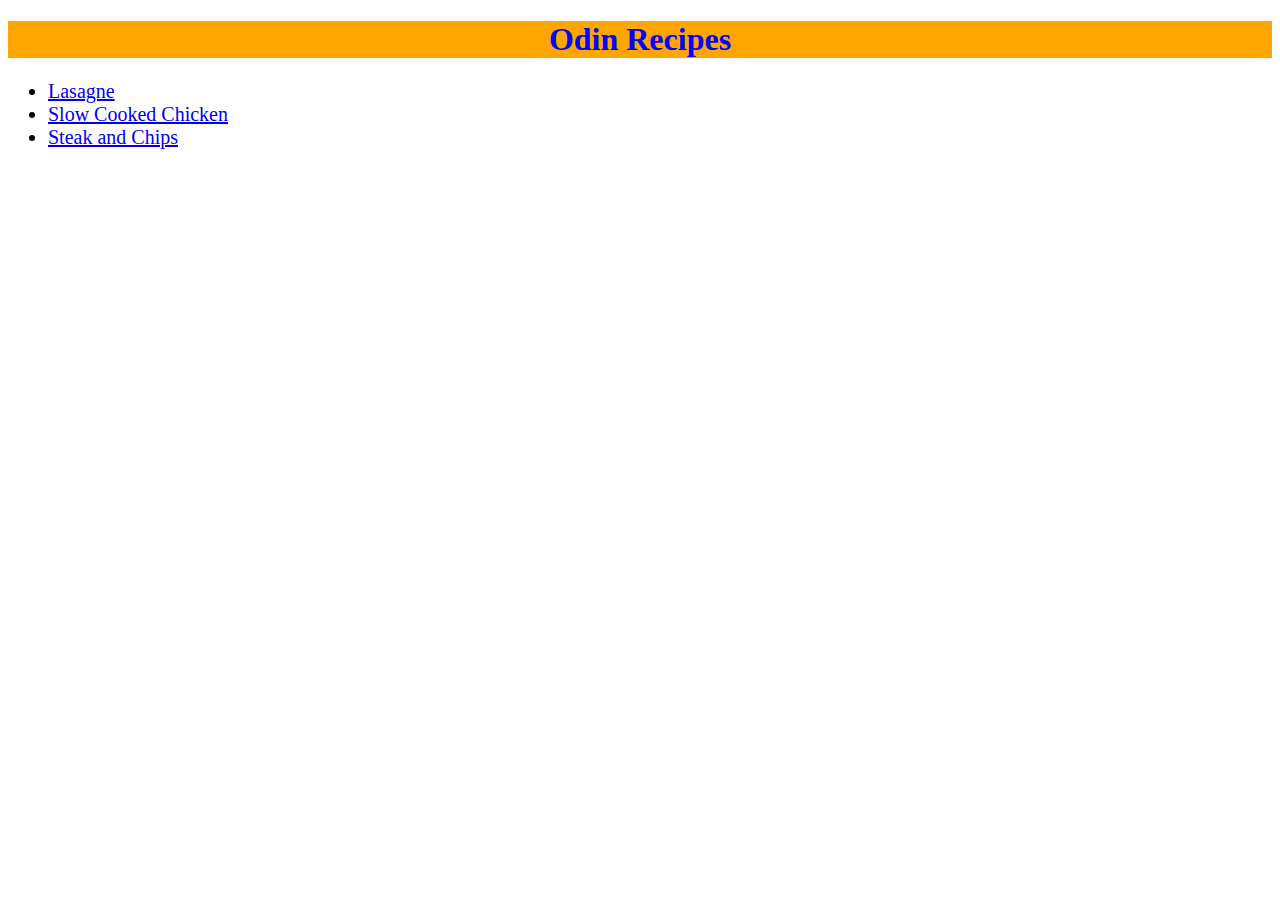
<file: index.html>
<!DOCTYPE html>
<html lang="en">
<head>
    <meta charset="UTF-8">
    <meta http-equiv="X-UA-Compatible" content="IE=edge">
    <meta name="viewport" content="width=device-width, initial-scale=1.0">
    <link rel="stylesheet" href="style.css">
    <title>Odin Recipes</title>
</head>
<body>
    <h1>Odin Recipes</h1>

    <ul>
        <li>
            <a href="./recipes/lasagne.html">Lasagne</a>            
        </li>
        <li>
            <a href="./recipes/slow-cooked-chicken.html">Slow Cooked Chicken</a>
        </li>
        <li>
            <a href="./recipes/steak-and-chips.html">Steak and Chips</a>
        </li>
    </ul>

</body>
</html>
</file>
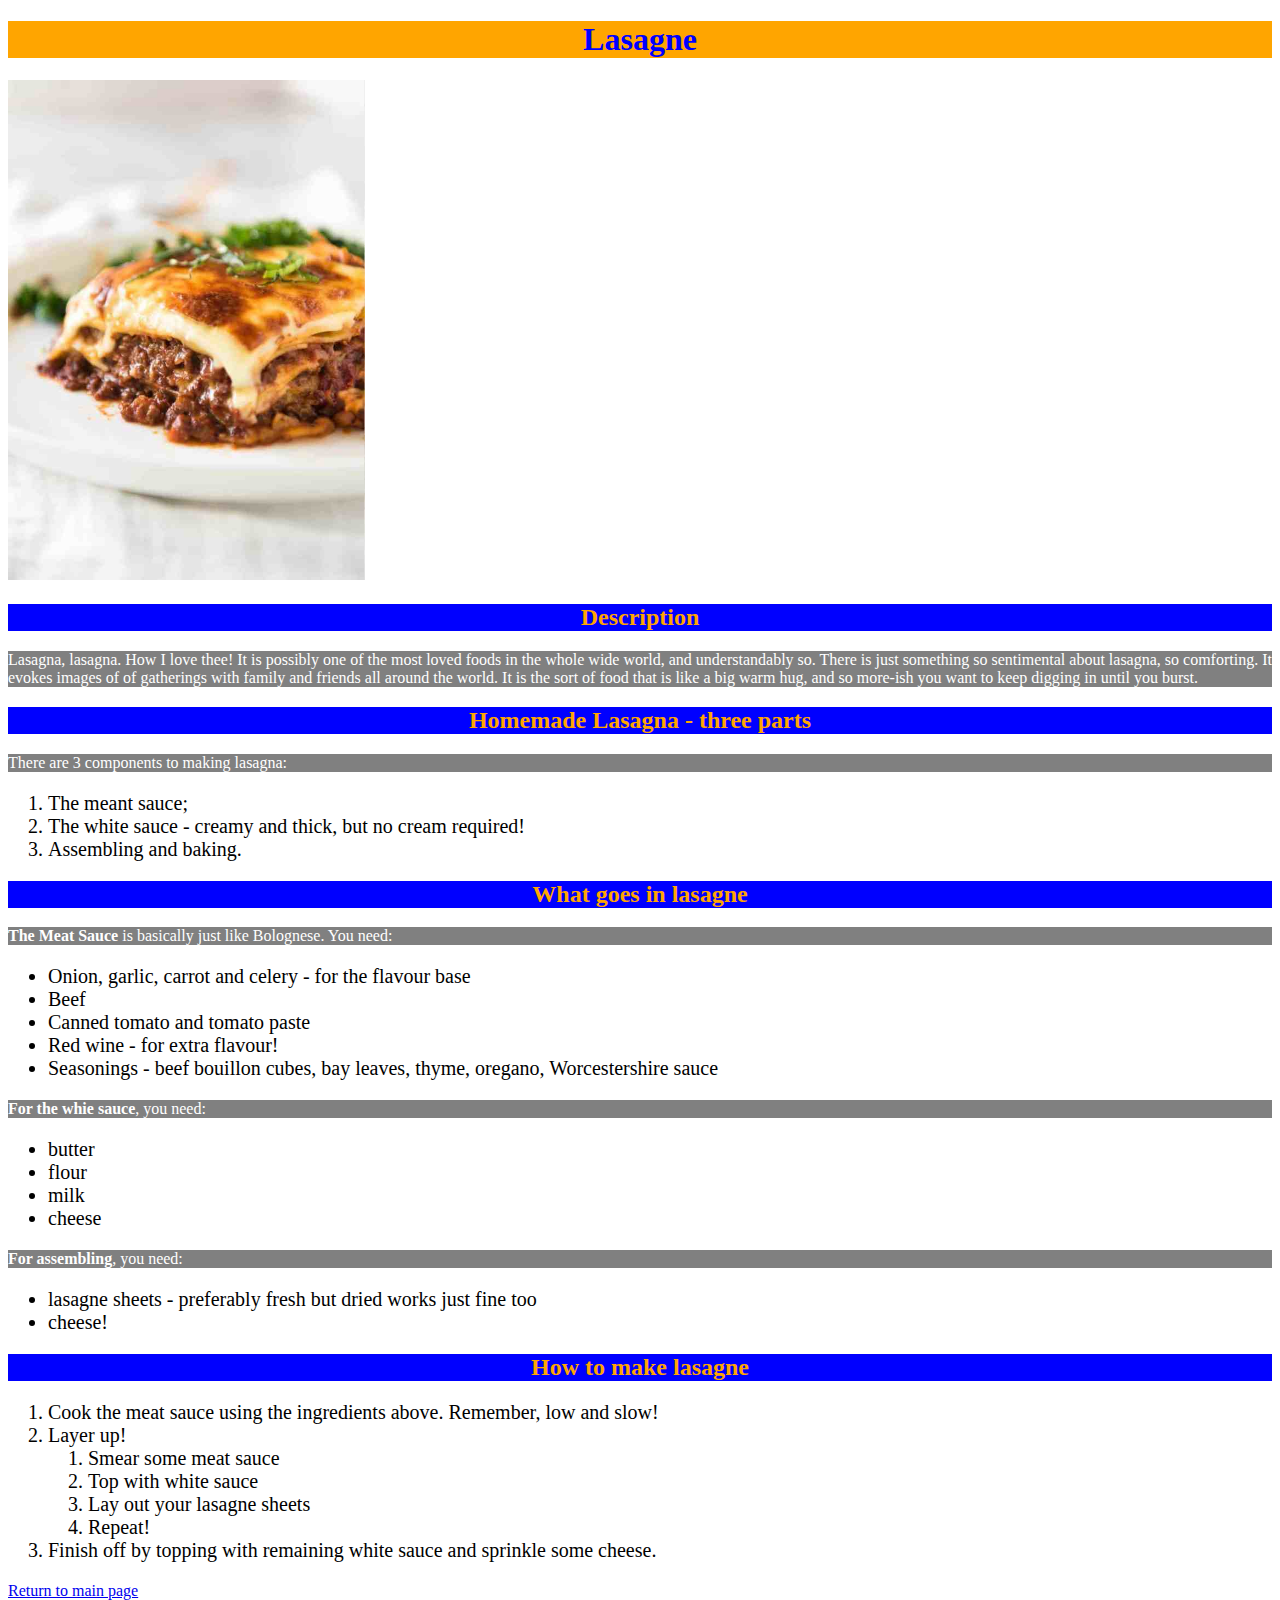
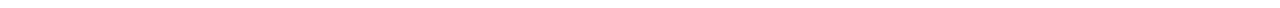
<file: recipes/lasagne.html>
<!DOCTYPE html>
<html lang="en">
<head>
    <meta charset="UTF-8">
    <meta http-equiv="X-UA-Compatible" content="IE=edge">
    <meta name="viewport" content="width=device-width, initial-scale=1.0">
    <link rel="stylesheet" href="../style.css">
    <title>Lasagne Recipe</title>
</head>
<body>
    <h1>Lasagne</h1>

    <img src="../img/lasagne.jpg" alt="A delicious looking lasagne">
    
    <h2>Description</h2>
    
    <p>
    Lasagna, lasagna. How I love thee! 
    It is possibly one of the most loved foods in the whole wide world, and understandably so. 
    There is just something so sentimental about lasagna, so comforting. 
    It evokes images of of gatherings with family and friends all around the world. 
    It is the sort of food that is like a big warm hug, and so more-ish you want to keep digging in until you burst.
    </p>
    
    <h2>Homemade Lasagna - three parts</h2>
    
    <p>There are 3 components to making lasagna:</p>
    
    <ol>
        <li>The meant sauce;</li>
        <li>The white sauce - creamy and thick, but no cream required!</li>
        <li>Assembling and baking.</li>
    </ol>
    
    <h2>What goes in lasagne</h2>
    
    <p><strong>The Meat Sauce</strong> is basically just like Bolognese. You need:</p>
    
    <ul>
        <li>Onion, garlic, carrot and celery - for the flavour base</li>
        <li>Beef</li>
        <li>Canned tomato and tomato paste</li>
        <li>Red wine - for extra flavour!</li>
        <li>Seasonings - beef bouillon cubes, bay leaves, thyme, oregano, Worcestershire sauce</li>
    </ul>
    
    <p><strong>For the whie sauce</strong>, you need:</p>
    
    <ul>
        <li>butter</li>
        <li>flour</li>
        <li>milk</li>
        <li>cheese</li>
    </ul>
    
    <p><strong>For assembling</strong>, you need:</p>
    
    <ul>
        <li>lasagne sheets - preferably fresh but dried works just fine too</li>
        <li>cheese!</li>
    </ul>
    
    <h2>How to make lasagne</h2>
    
    <ol>
        <li>Cook the meat sauce using the ingredients above. Remember, low and slow!</li>
        <li>Layer up!</li>
            <ol>
                <li>Smear some meat sauce</li>
                <li>Top with white sauce</li>
                <li>Lay out your lasagne sheets</li>
                <li>Repeat!</li>
            </ol>
        <li>Finish off by topping with remaining white sauce and sprinkle some cheese.</li>
    </ol>
    
    <a href="../index.html">Return to main page</a>
</body>
</file>
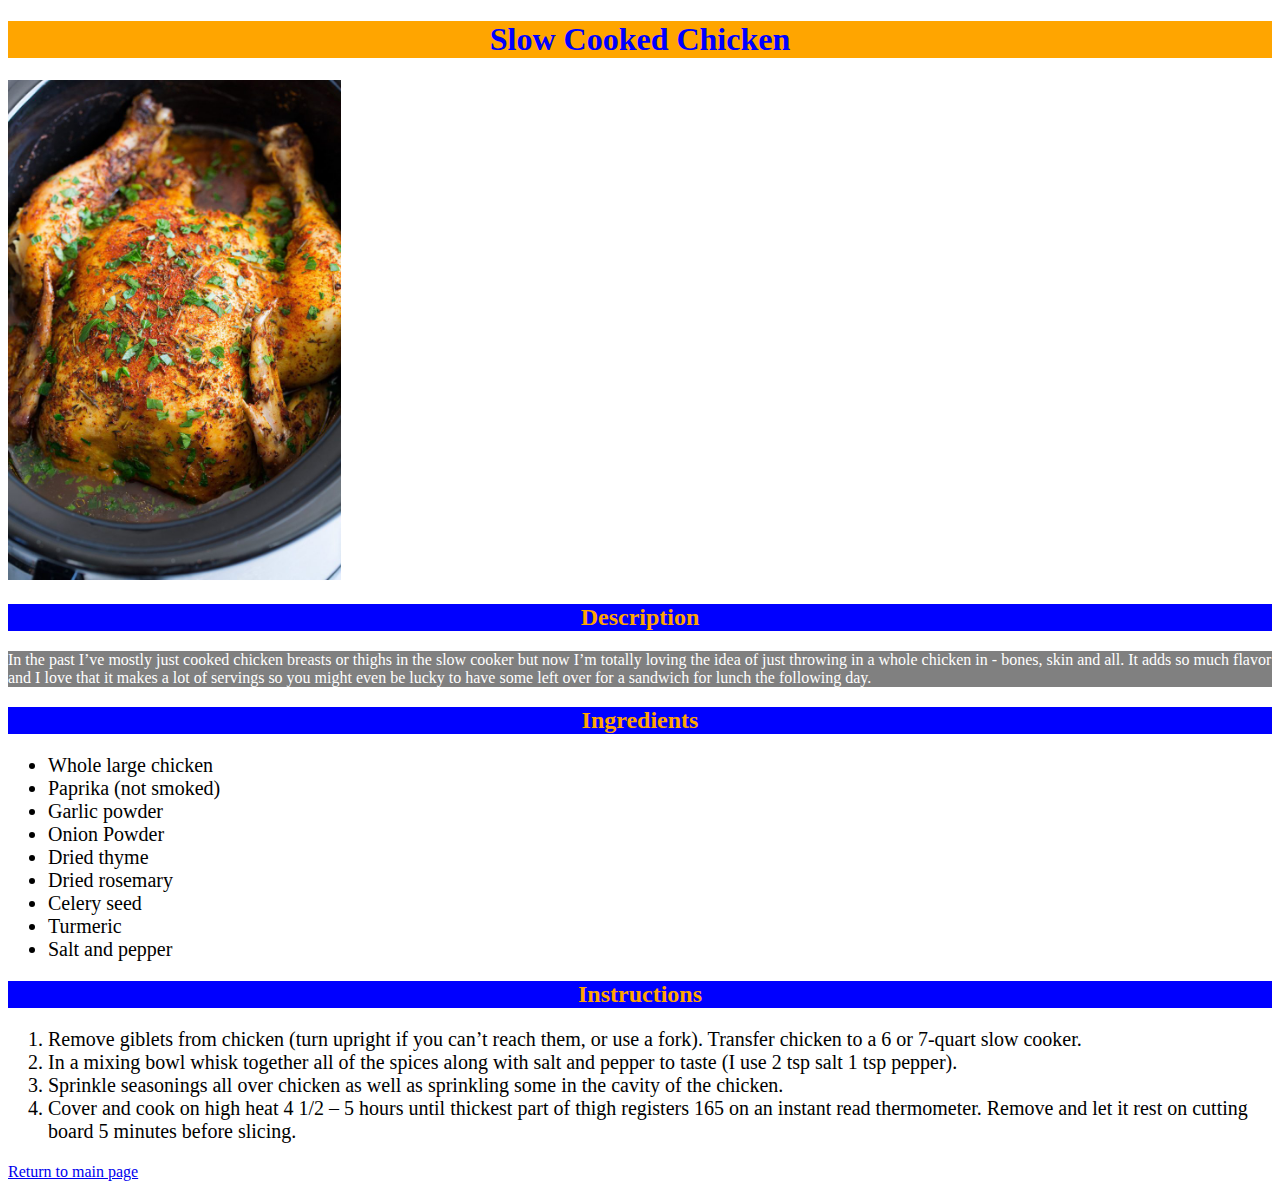
<file: recipes/slow-cooked-chicken.html>
<!DOCTYPE html>
<html lang="en">
<head>
    <meta charset="UTF-8">
    <meta http-equiv="X-UA-Compatible" content="IE=edge">
    <meta name="viewport" content="width=device-width, initial-scale=1.0">
    <link rel="stylesheet" href="../style.css">
    <title>Slow Cooked Chicken Recipe</title>
</head>
<body>
    <h1>Slow Cooked Chicken</h1>

    <img src="../img/slow-cooked-chicken.jpg" alt="A delicious slow cooked chook">
    
    <h2>Description</h2>
    
    <p>
        In the past I’ve mostly just cooked chicken breasts or thighs in the slow cooker but now I’m totally loving the idea of just throwing in a whole chicken in - bones, skin and all.
        It adds so much flavor and I love that it makes a lot of servings so you might even be lucky to have some left over for a sandwich for lunch the following day.
    </p>
    
    <h2>Ingredients</h2>
    
    <ul>
        <li>Whole large chicken</li>
        <li>Paprika (not smoked)</li>
        <li>Garlic powder</li>
        <li>Onion Powder</li>
        <li>Dried thyme</li>
        <li>Dried rosemary</li>
        <li>Celery seed</li>
        <li>Turmeric</li>
        <li>Salt and pepper</li>
    </ul>
    
    <h2>Instructions</h2>
    
        <ol>
            <li>
                Remove giblets from chicken (turn upright if you can’t reach them, or use a fork).
                Transfer chicken to a 6 or 7-quart slow cooker.
            </li>
            <li>
                In a mixing bowl whisk together all of the spices along with salt and pepper to taste (I use 2 tsp salt 1 tsp pepper).
            </li>
            <li>
                Sprinkle seasonings all over chicken as well as sprinkling some in the cavity of the chicken.
            </li>
            <li>
                Cover and cook on high heat 4 1/2 – 5 hours until thickest part of thigh registers 165 on an instant read thermometer.
                Remove and let it rest on cutting board 5 minutes before slicing.
            </li>
        </ol>
    
    <a href="../index.html">Return to main page</a>
</body>
</file>
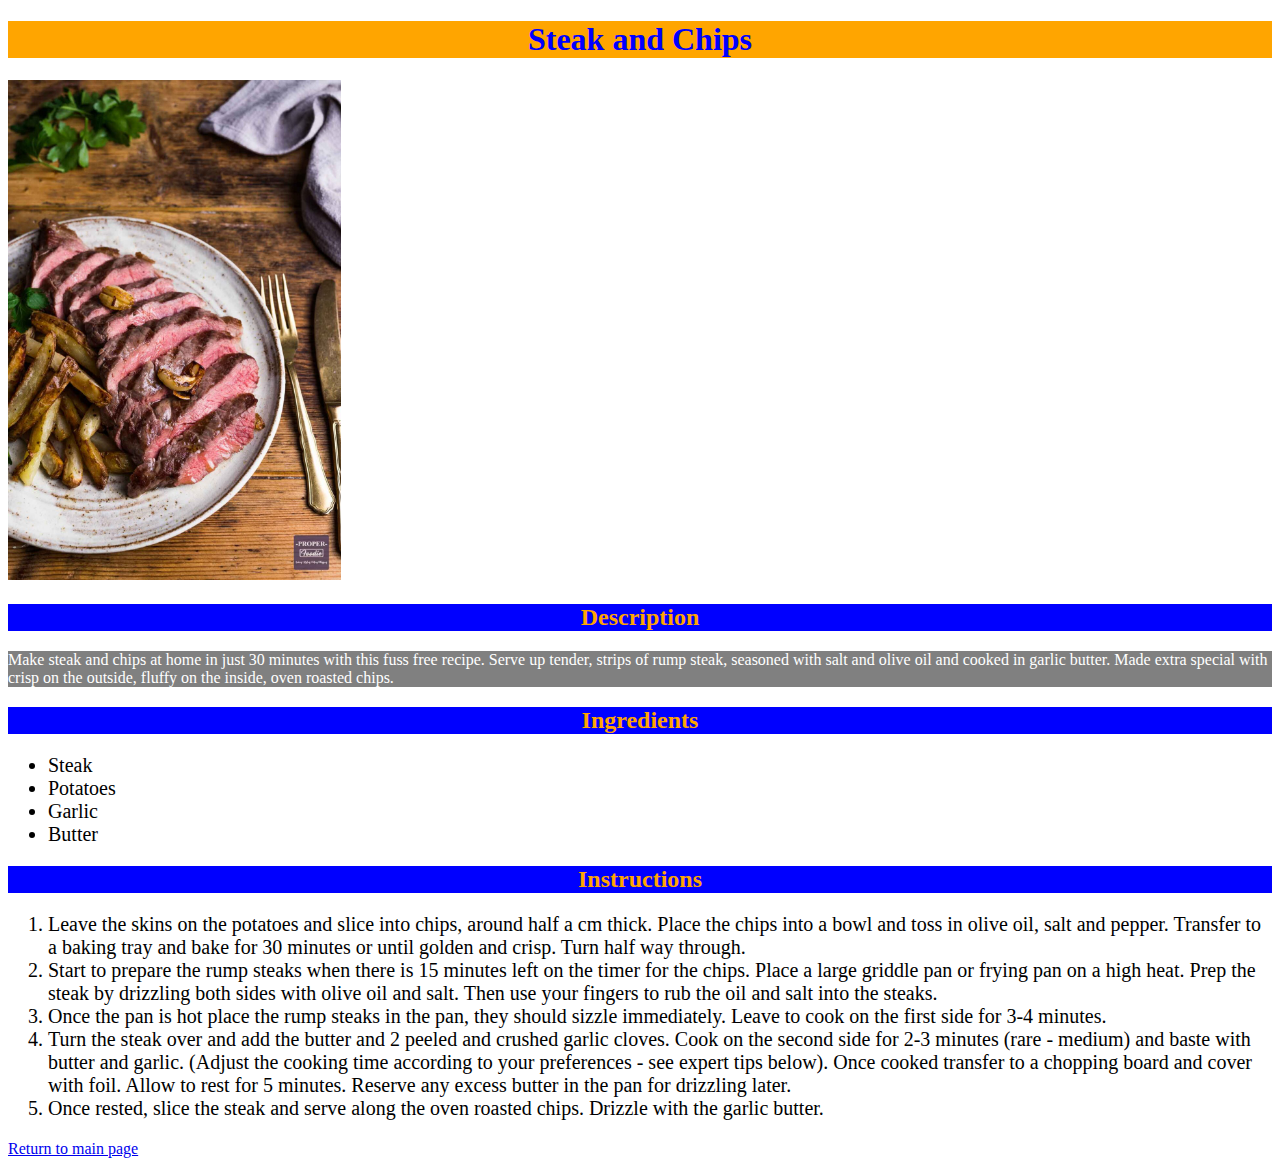
<file: recipes/steak-and-chips.html>
<!DOCTYPE html>
<html lang="en">
<head>
    <meta charset="UTF-8">
    <meta http-equiv="X-UA-Compatible" content="IE=edge">
    <meta name="viewport" content="width=device-width, initial-scale=1.0">
    <link rel="stylesheet" href="../style.css">
    <title>Steak and Chips Recipe</title>
</head>
<body>
    <h1>Steak and Chips</h1>

    <img src="../img/steak-and-chips.jpg" alt="A delicious steak and chips">
    
    <h2>Description</h2>
    
    <p>
        Make steak and chips at home in just 30 minutes with this fuss free recipe. Serve up tender, strips of rump steak, seasoned with salt and olive oil and cooked in garlic butter.
        Made extra special with crisp on the outside, fluffy on the inside, oven roasted chips.
    </p>
    
    <h2>Ingredients</h2>
    
    <ul>
        <li>Steak</li>
        <li>Potatoes</li>
        <li>Garlic</li>
        <li>Butter</li>
    </ul>
    
    <h2>Instructions</h2>
    
        <ol>
            <li>
                Leave the skins on the potatoes and slice into chips, around half a cm thick.
                Place the chips into a bowl and toss in olive oil, salt and pepper.
                Transfer to a baking tray and bake for 30 minutes or until golden and crisp.
                Turn half way through.
            </li>
            <li>
                Start to prepare the rump steaks when there is 15 minutes left on the timer for the chips.
                Place a large griddle pan or frying pan on a high heat.
                Prep the steak by drizzling both sides with olive oil and salt.
                Then use your fingers to rub the oil and salt into the steaks.
            </li>
            <li>
                Once the pan is hot place the rump steaks in the pan, they should sizzle immediately.
                Leave to cook on the first side for 3-4 minutes.
            </li>
            <li>
                Turn the steak over and add the butter and 2 peeled and crushed garlic cloves.
                Cook on the second side for 2-3 minutes (rare - medium) and baste with butter and garlic. (Adjust the cooking  time according to your preferences - see expert tips below). Once cooked transfer to a chopping board and cover with foil.
                Allow to rest for 5 minutes.
                Reserve any excess butter in the pan for drizzling later.
            </li>
            <li>
                Once rested, slice the steak and serve along the oven roasted chips.
                Drizzle with the garlic butter.
            </li>
        </ol>
    
    <a href="../index.html">Return to main page</a>    
</body>
</file>
<file: style.css>
img {
    height: 500px;
    width: auto;
}

h1 {
    font-size: 32px;
    color: blue;
    background-color: orange;
    text-align: center;
}

h2 {
    font-size: 25;
    color: orange;
    background-color: blue;
    text-align: center;
}

p {
    background-color: grey;
    color: white;
}

ul, ol {
    text-align: left;
    font-size: 20px;
}
</file>
